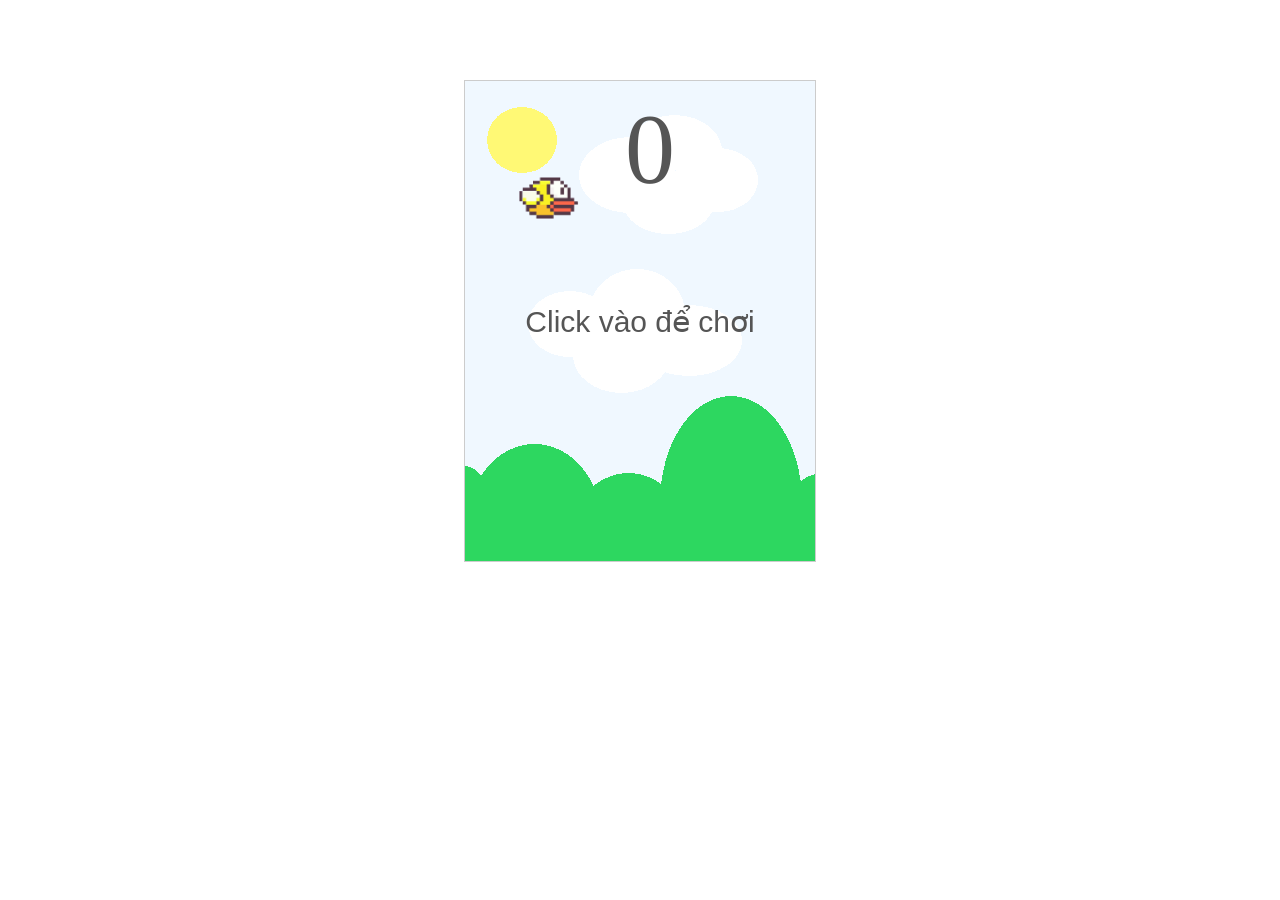
<file: index.html>
<!DOCTYPE html>
<html>
<head>
    <meta charset="utf-8" />
    <title>Game Flappy Bird bằng HTML, CSS và Jquery &bull; Freetuts</title>
    <link href="css/style.css" rel="stylesheet"/>
</head>
<body>
    <div id="container">   
        <div id="bird"></div>
        <div id="pole_1" class="pole"></div>
        <div id="pole_2" class="pole"></div>
        <button id="play_btn">Click vào để chơi</button>
        <span id="score">0</span>
    </div>
    <button id="restart_btn">Chơi lại</button>
    <script src="js/jquery.min.js"></script>
    <script src="js/script.js"></script>
</body>
</html>
</file>
<file: css/style.css>
button {outline: none;}

body {height: 100%; width: 100%; margin: 0;}

/* Khung game */
#container {position: relative; height: 480px; width: 350px; border: 1px solid #ccc; background: url('../sprites/bg.png'); overflow: hidden; margin: 80px auto;}

/* Con chim */
#bird {position: absolute; background: url('../sprites/bird.png'); height: 42px; width: 65px; background-size: contain; background-repeat: no-repeat; top: 20%; left: 15%;}

/* Ống nước */
.pole {position: absolute; height: 170px; width: 60px; background-color: #33cc33; right: -64px; border: 2px solid #000;}

/* Ống trên */
#pole_1 {top: 0; border-top: none;}

/* Ống dưới */
#pole_2 {bottom: 0; border-bottom: none;}

/* Điểm */
#score {font-size: 100px; position: absolute; width: 100%; text-align: center; padding: 10px; color: #555;}

/* Nút chơi lại */
#restart_btn {position: absolute; top: 0; width: 100%; padding: 20px; background-color: #fff; color: #555; font-size: 35px; border: none; cursor: pointer; display: none; border: 1px solid #e5e5e5;}

/* Nút chơi game */
#play_btn {display: block; position: absolute; width: 100%; height: 100%; background-color: transparent; border: 0; font-size: 30px; color: #555;}
</file>
